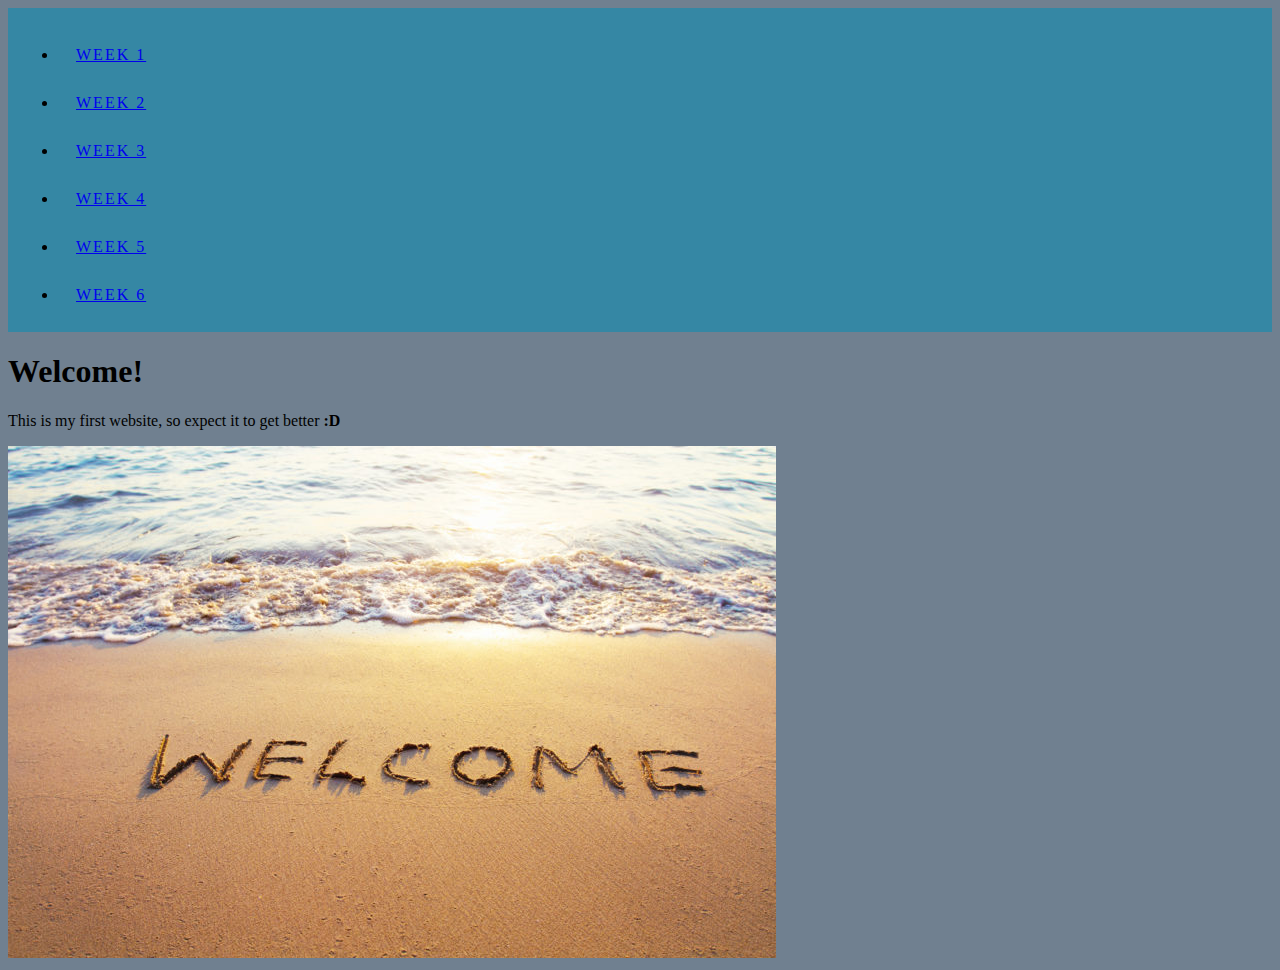
<file: index.html>
<!DOCTYPE html>
<html>
  <head>
    <title>Helloo</title>
    <link href="style.css" type="text/css" rel="stylesheet">
  </head>
  <body bgcolor="#708090">
    <div>
      <ul class="navigation">
        <li><a href="./week-1.html">Week 1</a></li>
        <li><a href="./week-2.html">Week 2</a></li>
        <li><a href="./week-3.html">Week 3</a></li>
        <li><a href="./week-4.html">Week 4</a></li>
        <li><a href="./week-5.html">Week 5</a></li>
        <li><a href="./week-6.html">Week 6</a></li>
      </ul>
    </div>
    <h1>Welcome!</h1>
      <p>This is my first website, so expect it to get better <strong>:D</strong></p>
      <img src="assets/welcome.jpg" />
  </body>









  
</html>
</file>
<file: style.css>
.navigation {
  box-sizing: border-box;
  background-color: #3587A4;
  overflow: auto;
  padding: 18px 50px;
  position: relative;
  top: 0;
  width: 100%;
  z-index: 999;
}

ul {
  padding: 0;
  margin: 0;
}

li {
  display: inline-block
  font-size: 16px;
  font-weight: 300;
  letter-spacing: 2px;
  margin: 0;
  padding: 20px 18px 10px 18px;
  text-transform: uppercase;
}
</file>
